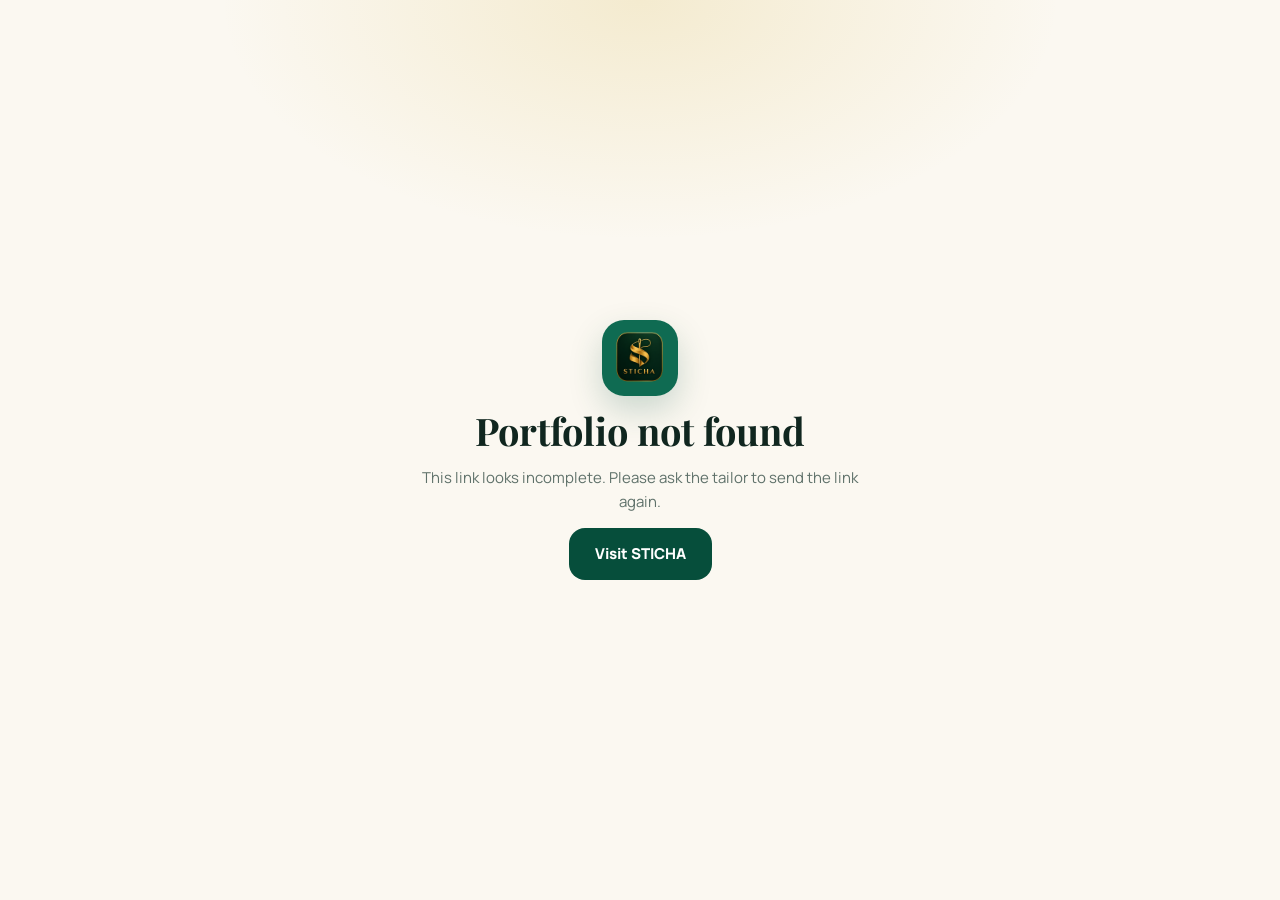
<file: portfolio.html>
<!DOCTYPE html>
<html lang="en">
 <head>
  <meta charset="utf-8"/>
  <meta name="viewport" content="width=device-width, initial-scale=1.0, viewport-fit=cover"/>
  <title>Tailor Portfolio — STICHA</title>
  <meta name="description" content="See the finished clothes of a tailor on STICHA and order straight on WhatsApp."/>
  <meta name="theme-color" content="#064e3b"/>
  <meta property="og:type" content="website"/>
  <meta property="og:site_name" content="STICHA"/>
  <meta property="og:title" content="Tailor Portfolio — STICHA"/>
  <meta property="og:description" content="See the finished clothes of a tailor on STICHA and order straight on WhatsApp."/>
  <meta name="robots" content="index,follow"/>
  <link rel="preconnect" href="https://fonts.googleapis.com"/>
  <link rel="preconnect" href="https://fonts.gstatic.com" crossorigin=""/>
  <link rel="stylesheet" href="https://fonts.googleapis.com/css2?family=Manrope:wght@500;600;700;800&family=Playfair+Display:ital,wght@0,600;0,700;1,500&display=swap"/>
  <link rel="stylesheet" href="portfolio.css"/>
  <link rel="apple-touch-icon" href="apple-touch-icon.png"/>
  <link rel="icon" type="image/png" href="icon-192.png"/>
 </head>
 <body>
  <noscript><p style="padding:24px;font-family:sans-serif">This portfolio needs JavaScript to load. Please enable JavaScript and reload.</p></noscript>
  <main id="app" aria-live="polite">
   <div class="pp-loading" role="status" aria-label="Loading portfolio">
    <div class="pp-loading-hero"><i class="pp-skel pp-skel-logo"></i><i class="pp-skel pp-skel-line w60"></i><i class="pp-skel pp-skel-line w40"></i></div>
    <div class="pp-loading-grid"><i class="pp-skel"></i><i class="pp-skel"></i><i class="pp-skel"></i><i class="pp-skel"></i></div>
   </div>
  </main>
  <div class="pp-lightbox" id="ppLightbox" role="dialog" aria-modal="true" aria-label="Design preview" aria-hidden="true"></div>
  <div class="pp-toast" id="ppToast" role="status" aria-live="polite"></div>
  <script src="supabase-config.js"></script>
  <script src="portfolio.js"></script>
 </body>
</html>
</file>
<file: portfolio.css>
/* STICHA public tailor portfolio — standalone page (no dashboard code needed). */
:root{
  --ink:#10261f; --green:#0f766e; --green-deep:#064e3b; --green-night:#04382b;
  --gold:#d4af37; --gold-2:#ecd27a; --gold-deep:#8b6f47;
  --ivory:#fbf8f1; --cream:#f4eee0; --paper:#ffffff; --muted:#5f716a; --line:rgba(16,38,31,.1);
  --radius:22px; --shadow:0 22px 60px rgba(6,78,59,.14);
  --safe-b:env(safe-area-inset-bottom,0px);
}
*{box-sizing:border-box;margin:0;padding:0}
html{scroll-behavior:smooth;-webkit-text-size-adjust:100%}
body{font-family:"Manrope",system-ui,sans-serif;font-size:15px;line-height:1.6;color:var(--ink);background:var(--ivory);-webkit-font-smoothing:antialiased;overflow-x:hidden;min-height:100vh}
img{display:block;max-width:100%}
a{color:inherit}
button{font:inherit;color:inherit;cursor:pointer;border:0;background:none}
:focus-visible{outline:3px solid var(--gold);outline-offset:3px;border-radius:10px}
.pp-wrap{width:min(1180px,calc(100% - 32px));margin-inline:auto}
.pp-serif{font-family:"Playfair Display",Georgia,serif}
svg.ic{width:1.15em;height:1.15em;flex:none;fill:none;stroke:currentColor;stroke-width:1.8;stroke-linecap:round;stroke-linejoin:round}

/* ---------- loading ---------- */
.pp-loading{min-height:100vh;background:var(--ivory)}
.pp-loading-hero{background:linear-gradient(160deg,var(--green-night),var(--green));padding:90px 24px 70px;display:grid;justify-items:center;gap:16px}
.pp-skel{display:block;background:linear-gradient(100deg,rgba(255,255,255,.08) 30%,rgba(255,255,255,.22) 50%,rgba(255,255,255,.08) 70%);background-size:220% 100%;animation:ppShimmer 1.4s infinite linear;border-radius:14px}
.pp-skel-logo{width:96px;height:96px;border-radius:50%}
.pp-skel-line{height:18px;width:min(380px,80%)}
.pp-skel-line.w60{height:34px;width:min(420px,70%)}
.pp-skel-line.w40{width:min(240px,50%)}
.pp-loading-grid{width:min(1180px,calc(100% - 32px));margin:28px auto;display:grid;grid-template-columns:repeat(2,1fr);gap:14px}
.pp-loading-grid .pp-skel{aspect-ratio:3/4;background:linear-gradient(100deg,#efe9d9 30%,#f8f3e6 50%,#efe9d9 70%);background-size:220% 100%}
@keyframes ppShimmer{to{background-position:-220% 0}}
@media(min-width:760px){.pp-loading-grid{grid-template-columns:repeat(4,1fr)}}

/* ---------- top bar ---------- */
.pp-top{position:absolute;inset:0 0 auto 0;z-index:5;padding-top:max(14px,env(safe-area-inset-top,0px))}
.pp-top .pp-wrap{display:flex;align-items:center;justify-content:space-between;gap:12px}
.pp-brand{display:inline-flex;align-items:center;gap:9px;text-decoration:none;color:#fff;font-weight:800;letter-spacing:.16em;font-size:12px}
.pp-brand img{width:30px;height:30px;border-radius:9px;background:#fff;padding:2px}
.pp-glass{display:inline-flex;align-items:center;gap:8px;padding:10px 16px;border-radius:999px;background:rgba(255,255,255,.12);border:1px solid rgba(255,255,255,.28);color:#fff;font-weight:700;font-size:13px;backdrop-filter:blur(10px);-webkit-backdrop-filter:blur(10px);transition:.25s;text-decoration:none}
.pp-glass:hover{background:rgba(255,255,255,.22);transform:translateY(-1px)}

/* ---------- hero ---------- */
.pp-hero{position:relative;color:#fff;background:
  radial-gradient(1000px 520px at 85% -10%,rgba(236,210,122,.28),transparent 60%),
  radial-gradient(800px 480px at -10% 110%,rgba(15,118,110,.7),transparent 60%),
  linear-gradient(165deg,var(--green-night) 0%,var(--green-deep) 55%,#0b5d4c 100%);
  padding:112px 0 120px;overflow:hidden;isolation:isolate}
.pp-hero::before{content:"";position:absolute;inset:0;z-index:-1;opacity:.5;
  background-image:url("data:image/svg+xml,%3Csvg xmlns='http://www.w3.org/2000/svg' width='160' height='160' viewBox='0 0 160 160'%3E%3Cpath d='M0 40 Q40 10 80 40 T160 40' fill='none' stroke='%23d4af37' stroke-opacity='.22' stroke-width='1.2' stroke-dasharray='5 7'/%3E%3Cpath d='M0 120 Q40 90 80 120 T160 120' fill='none' stroke='%23d4af37' stroke-opacity='.16' stroke-width='1.2' stroke-dasharray='5 7'/%3E%3C/svg%3E");}
.pp-hero-inner{display:grid;gap:36px;align-items:center}
.pp-id{display:grid;gap:18px;justify-items:center;text-align:center}
.pp-logo{width:112px;height:112px;border-radius:50%;padding:4px;background:conic-gradient(from 210deg,#f7e28f,#d4af37,#8b6f47,#ecd27a,#f7e28f);box-shadow:0 18px 40px rgba(0,0,0,.35)}
.pp-logo>span,.pp-logo>img{width:100%;height:100%;border-radius:50%;background:#fff;display:grid;place-items:center;object-fit:cover;color:var(--green-deep);font:700 44px "Playfair Display",serif}
.pp-kicker{font-size:11px;letter-spacing:.28em;font-weight:800;color:var(--gold-2);text-transform:uppercase}
.pp-name{font-family:"Playfair Display",Georgia,serif;font-weight:700;font-size:clamp(34px,8vw,66px);line-height:1.04;letter-spacing:-.02em;overflow-wrap:anywhere;text-wrap:balance}
.pp-tag{font-family:"Playfair Display",Georgia,serif;font-style:italic;font-weight:500;font-size:clamp(17px,3.4vw,23px);color:var(--gold-2);max-width:34ch;text-wrap:balance}
.pp-meta{display:flex;flex-wrap:wrap;gap:8px;justify-content:center}
.pp-pill{display:inline-flex;align-items:center;gap:7px;padding:8px 14px;border-radius:999px;background:rgba(255,255,255,.1);border:1px solid rgba(255,255,255,.2);font-size:13px;font-weight:700;backdrop-filter:blur(8px);-webkit-backdrop-filter:blur(8px)}
.pp-pill.gold{background:rgba(212,175,55,.16);border-color:rgba(236,210,122,.45);color:var(--gold-2)}
.pp-cta{display:flex;flex-wrap:wrap;gap:12px;justify-content:center;margin-top:4px}
.pp-btn{display:inline-flex;align-items:center;justify-content:center;gap:10px;min-height:52px;padding:0 26px;border-radius:16px;font-weight:800;font-size:15px;text-decoration:none;transition:.25s;white-space:nowrap}
.pp-btn.gold{background:linear-gradient(135deg,var(--gold-2),var(--gold));color:#1b1409;box-shadow:0 14px 34px rgba(212,175,55,.35)}
.pp-btn.gold:hover{transform:translateY(-2px);box-shadow:0 20px 44px rgba(212,175,55,.45)}
.pp-btn.ghost{background:rgba(255,255,255,.1);border:1px solid rgba(255,255,255,.32);color:#fff}
.pp-btn.ghost:hover{background:rgba(255,255,255,.2)}
.pp-btn.dark{background:var(--green-deep);color:#fff}
.pp-btn.dark:hover{background:var(--green);transform:translateY(-2px)}
.pp-socials{display:flex;flex-wrap:wrap;gap:10px;justify-content:center}
.pp-soc{width:46px;height:46px;border-radius:50%;display:grid;place-items:center;background:rgba(255,255,255,.1);border:1px solid rgba(255,255,255,.26);color:#fff;transition:.25s;text-decoration:none;font-size:20px}
.pp-soc:hover{background:var(--gold);color:#1b1409;border-color:var(--gold);transform:translateY(-3px)}
.pp-collage{display:none}
.pp-wave{position:absolute;left:0;right:0;bottom:-1px;height:70px;color:var(--ivory)}
.pp-wave svg{display:block;width:100%;height:100%}

@media(min-width:960px){
  .pp-hero{padding:130px 0 150px}
  .pp-hero-inner{grid-template-columns:1.05fr .95fr;gap:56px}
  .pp-id{justify-items:start;text-align:left}
  .pp-meta,.pp-cta,.pp-socials{justify-content:flex-start}
  .pp-collage{display:block;position:relative;height:440px}
  .pp-card{position:absolute;width:56%;aspect-ratio:3/4;background:#fff;padding:9px;border-radius:20px;box-shadow:0 30px 60px rgba(0,0,0,.35);transition:transform .5s cubic-bezier(.2,.8,.2,1)}
  .pp-card img{width:100%;height:100%;object-fit:cover;border-radius:13px}
  .pp-card.c1{left:0;top:30px;transform:rotate(-6deg);z-index:1}
  .pp-card.c2{right:2%;top:0;transform:rotate(5deg);z-index:2}
  .pp-card.c3{left:22%;bottom:-6px;transform:rotate(-1.5deg);z-index:3;width:50%}
  .pp-collage:hover .c1{transform:rotate(-9deg) translateX(-8px)}
  .pp-collage:hover .c2{transform:rotate(8deg) translateX(8px)}
  .pp-collage:hover .c3{transform:rotate(0) translateY(-8px)}
  .pp-card.only{left:18%;top:0;width:64%;transform:rotate(-2deg)}
}
.pp-art{display:none}
@media(min-width:960px){.pp-art{display:grid;place-items:center;height:420px;border-radius:32px;border:1px dashed rgba(236,210,122,.5);background:rgba(255,255,255,.05);color:var(--gold-2);font:700 140px "Playfair Display",serif}}

/* ---------- stats ---------- */
.pp-stats{position:relative;z-index:3;margin-top:-62px;display:grid;grid-template-columns:repeat(3,1fr);background:var(--paper);border-radius:24px;box-shadow:var(--shadow);border:1px solid var(--line);overflow:hidden}
.pp-stat{padding:20px 10px;text-align:center;display:grid;gap:2px;min-width:0}
.pp-stat+.pp-stat{border-left:1px solid var(--line)}
.pp-stat b{font:700 clamp(24px,5vw,36px)/1 "Playfair Display",serif;color:var(--green-deep)}
.pp-stat span{font-size:11px;letter-spacing:.14em;text-transform:uppercase;font-weight:800;color:var(--muted);overflow-wrap:anywhere}

/* ---------- sections ---------- */
.pp-section{padding:64px 0 8px}
.pp-eyebrow{font-size:11px;letter-spacing:.28em;font-weight:800;color:var(--gold-deep);text-transform:uppercase;display:flex;align-items:center;gap:10px}
.pp-eyebrow::before{content:"";width:28px;height:2px;background:linear-gradient(90deg,var(--gold),transparent)}
.pp-h2{font-family:"Playfair Display",Georgia,serif;font-size:clamp(28px,5.4vw,46px);line-height:1.1;letter-spacing:-.02em;margin:10px 0 8px;text-wrap:balance}
.pp-sub{color:var(--muted);max-width:56ch}

.pp-filters{display:flex;gap:9px;overflow-x:auto;padding:22px 2px 6px;margin-inline:-2px;scrollbar-width:none;-webkit-overflow-scrolling:touch}
.pp-filters::-webkit-scrollbar{display:none}
.pp-chip{flex:none;padding:10px 18px;border-radius:999px;background:var(--paper);border:1px solid var(--line);font-weight:800;font-size:13px;transition:.2s;white-space:nowrap}
.pp-chip:hover{border-color:var(--gold)}
.pp-chip.on{background:var(--green-deep);border-color:var(--green-deep);color:#fff;box-shadow:0 10px 24px rgba(6,78,59,.25)}
.pp-chip small{opacity:.6;margin-left:6px;font-weight:700}

.pp-grid{display:grid;grid-template-columns:repeat(2,minmax(0,1fr));gap:12px;margin-top:18px}
.pp-tile{position:relative;display:block;width:100%;aspect-ratio:3/4;margin:0;border-radius:18px;overflow:hidden;background:linear-gradient(110deg,#eee6d2 30%,#f8f3e6 50%,#eee6d2 70%);background-size:220% 100%;animation:ppShimmer 1.6s infinite linear;box-shadow:0 8px 24px rgba(16,38,31,.1);text-align:left;opacity:0;transform:translateY(18px);transition:opacity .6s ease,transform .6s cubic-bezier(.2,.8,.2,1),box-shadow .3s}
.pp-tile.in{opacity:1;transform:none}
.pp-tile.loaded{animation:none;background:#eee6d2}
.pp-tile img{position:absolute;inset:0;width:100%;height:100%;object-fit:cover;opacity:0;transition:opacity .5s,transform .8s cubic-bezier(.2,.8,.2,1)}
.pp-tile.loaded img{opacity:1}
.pp-tile::after{content:"";position:absolute;inset:auto 0 0 0;height:62%;background:linear-gradient(to top,rgba(4,56,43,.88),transparent);pointer-events:none}
.pp-tcap{position:absolute;z-index:2;left:0;right:0;bottom:0;padding:14px;color:#fff;display:grid;gap:3px}
.pp-tcap b{font-family:"Playfair Display",serif;font-size:15px;line-height:1.2;font-weight:700;overflow-wrap:anywhere}
.pp-tcap span{font-size:10px;letter-spacing:.14em;text-transform:uppercase;font-weight:800;color:var(--gold-2)}
.pp-tile:hover{box-shadow:0 20px 44px rgba(6,78,59,.28)}
.pp-tile:hover img{transform:scale(1.05)}
@media(min-width:700px){.pp-grid{grid-template-columns:repeat(3,minmax(0,1fr));gap:16px}.pp-tile{border-radius:22px}.pp-tcap{padding:18px}.pp-tcap b{font-size:18px}}
@media(min-width:1180px){.pp-grid{grid-template-columns:repeat(4,minmax(0,1fr))}}
.pp-empty{margin-top:24px;padding:46px 24px;text-align:center;border:1.5px dashed var(--line);border-radius:var(--radius);background:var(--paper);color:var(--muted)}
.pp-empty b{display:block;font:700 22px "Playfair Display",serif;color:var(--ink);margin-bottom:6px}

/* about + specialties */
.pp-two{display:grid;gap:18px;margin-top:22px}
.pp-card2{background:var(--paper);border:1px solid var(--line);border-radius:var(--radius);padding:26px;box-shadow:0 10px 30px rgba(16,38,31,.06)}
.pp-about p{font-family:"Playfair Display",serif;font-size:clamp(18px,2.6vw,22px);line-height:1.6;white-space:pre-line;overflow-wrap:anywhere}
.pp-about p::first-letter{font-size:2.6em;float:left;line-height:.9;padding:6px 10px 0 0;color:var(--green);font-weight:700}
.pp-spec{display:grid;grid-template-columns:repeat(auto-fill,minmax(150px,1fr));gap:10px}
.pp-spec li{list-style:none;display:flex;align-items:center;gap:10px;padding:13px 14px;border-radius:15px;background:var(--cream);font-weight:800;font-size:14px;overflow-wrap:anywhere}
.pp-spec li i{width:30px;height:30px;border-radius:10px;display:grid;place-items:center;background:linear-gradient(135deg,var(--gold-2),var(--gold));color:#1b1409;font-size:16px;flex:none}
@media(min-width:900px){.pp-two.both{grid-template-columns:1.15fr .85fr}}

/* how it works */
.pp-steps{display:grid;gap:14px;margin-top:22px;counter-reset:s}
.pp-step{position:relative;background:var(--paper);border:1px solid var(--line);border-radius:var(--radius);padding:24px 22px 22px 82px;box-shadow:0 10px 30px rgba(16,38,31,.05)}
.pp-step::before{counter-increment:s;content:counter(s);position:absolute;left:20px;top:22px;width:46px;height:46px;border-radius:50%;display:grid;place-items:center;font:700 22px "Playfair Display",serif;color:#1b1409;background:linear-gradient(135deg,var(--gold-2),var(--gold));box-shadow:0 8px 20px rgba(212,175,55,.35)}
.pp-step b{display:block;font-size:16px;margin-bottom:3px}
.pp-step p{color:var(--muted);font-size:14px}
@media(min-width:800px){.pp-steps{grid-template-columns:repeat(3,1fr)}.pp-step{padding:84px 22px 24px}.pp-step::before{left:22px;top:22px}}

/* contact band */
.pp-band{margin:64px 0 0;border-radius:32px;color:#fff;padding:40px 24px;text-align:center;position:relative;overflow:hidden;isolation:isolate;background:radial-gradient(700px 300px at 100% 0,rgba(236,210,122,.3),transparent 60%),linear-gradient(150deg,var(--green-night),var(--green-deep) 60%,var(--green))}
.pp-band h2{font-family:"Playfair Display",serif;font-size:clamp(28px,5.6vw,46px);line-height:1.1;text-wrap:balance}
.pp-band p{color:rgba(255,255,255,.82);margin:10px auto 22px;max-width:48ch}
.pp-band .pp-cta{margin-bottom:20px}
.pp-addr{display:inline-flex;align-items:center;gap:8px;color:var(--gold-2);font-weight:800;font-size:14px;margin-bottom:18px}
@media(min-width:760px){.pp-band{padding:64px 40px}}

/* footer */
.pp-foot{margin-top:56px;padding:34px 0 calc(36px + var(--safe-b));text-align:center;color:var(--muted);font-size:13px;border-top:1px solid var(--line)}
.pp-foot a{color:var(--green);font-weight:800;text-decoration:none;border-bottom:1.5px solid var(--gold)}
.pp-foot .pp-brand{color:var(--green-deep);margin-bottom:10px;justify-content:center}
.pp-foot .pp-brand img{box-shadow:0 0 0 1px var(--line)}

/* dock (sticky order button) */
.pp-dock{position:fixed;z-index:30;left:0;right:0;bottom:0;padding:10px 14px calc(10px + var(--safe-b));display:flex;gap:10px;background:linear-gradient(to top,rgba(251,248,241,.96) 60%,rgba(251,248,241,0));pointer-events:none}
.pp-dock>*{pointer-events:auto}
.pp-dock .pp-btn{flex:1;min-height:54px;box-shadow:0 14px 34px rgba(212,175,55,.4)}
.pp-dock .pp-share{flex:none;width:54px;height:54px;border-radius:16px;display:grid;place-items:center;background:var(--green-deep);color:#fff;font-size:20px;box-shadow:0 12px 28px rgba(6,78,59,.35)}
body.has-dock{padding-bottom:calc(86px + var(--safe-b))}
@media(min-width:760px){
  .pp-dock{left:auto;right:24px;bottom:24px;padding:0;background:none}
  .pp-dock .pp-btn{flex:none}
  body.has-dock{padding-bottom:0}
}

/* lightbox */
.pp-lightbox{position:fixed;inset:0;z-index:100;display:none;background:rgba(3,30,23,.94);backdrop-filter:blur(8px);-webkit-backdrop-filter:blur(8px);color:#fff}
.pp-lightbox.show{display:grid;grid-template-rows:auto 1fr auto;animation:ppFade .25s ease}
@keyframes ppFade{from{opacity:0}}
.pp-lb-bar{display:flex;align-items:center;justify-content:space-between;padding:max(14px,env(safe-area-inset-top,0px)) 16px 8px;font-weight:800;font-size:13px;letter-spacing:.12em;color:var(--gold-2)}
.pp-lb-x{width:46px;height:46px;border-radius:50%;display:grid;place-items:center;background:rgba(255,255,255,.12);font-size:22px}
.pp-lb-x:hover{background:rgba(255,255,255,.24)}
.pp-lb-stage{position:relative;min-height:0;display:grid;place-items:center;padding:0 12px;touch-action:pan-y}
.pp-lb-stage img{max-width:100%;max-height:100%;width:auto;height:auto;object-fit:contain;border-radius:16px;box-shadow:0 30px 80px rgba(0,0,0,.5);animation:ppFade .3s ease}
.pp-lb-nav{position:absolute;top:50%;transform:translateY(-50%);width:48px;height:48px;border-radius:50%;display:grid;place-items:center;background:rgba(255,255,255,.14);border:1px solid rgba(255,255,255,.25);font-size:22px;z-index:2}
.pp-lb-nav:hover{background:var(--gold);color:#1b1409}
.pp-lb-nav.prev{left:10px}.pp-lb-nav.next{right:10px}
.pp-lb-info{display:grid;gap:10px;padding:14px 18px calc(18px + var(--safe-b));max-width:760px;width:100%;margin-inline:auto;text-align:center;justify-items:center}
.pp-lb-info b{font:700 clamp(20px,4vw,28px)/1.15 "Playfair Display",serif}
.pp-lb-info small{font-size:11px;letter-spacing:.16em;text-transform:uppercase;font-weight:800;color:var(--gold-2)}
.pp-lb-info p{color:rgba(255,255,255,.8);font-size:14px;max-width:56ch}
@media(max-width:560px){.pp-lb-nav{width:42px;height:42px}}

/* toast */
.pp-toast{position:fixed;z-index:200;left:50%;bottom:calc(96px + var(--safe-b));transform:translate(-50%,20px);opacity:0;pointer-events:none;background:var(--green-deep);color:#fff;padding:12px 20px;border-radius:14px;font-weight:700;font-size:14px;box-shadow:0 16px 40px rgba(0,0,0,.3);transition:.3s;max-width:calc(100% - 32px);text-align:center}
.pp-toast.show{opacity:1;transform:translate(-50%,0)}

/* not found / error */
.pp-gone{min-height:100vh;display:grid;place-items:center;padding:32px 20px;text-align:center;background:radial-gradient(700px 400px at 50% 0,rgba(212,175,55,.18),transparent 60%),var(--ivory)}
.pp-gone .box{max-width:460px;display:grid;gap:14px;justify-items:center}
.pp-gone img{width:76px;height:76px;border-radius:22px;box-shadow:0 14px 34px rgba(6,78,59,.2)}
.pp-gone h1{font:700 clamp(28px,6vw,38px)/1.1 "Playfair Display",serif}
.pp-gone p{color:var(--muted)}

@media(prefers-reduced-motion:reduce){*,*::before,*::after{animation-duration:.01ms!important;animation-iteration-count:1!important;transition-duration:.01ms!important;scroll-behavior:auto!important}.pp-tile{opacity:1;transform:none}}
</file>
